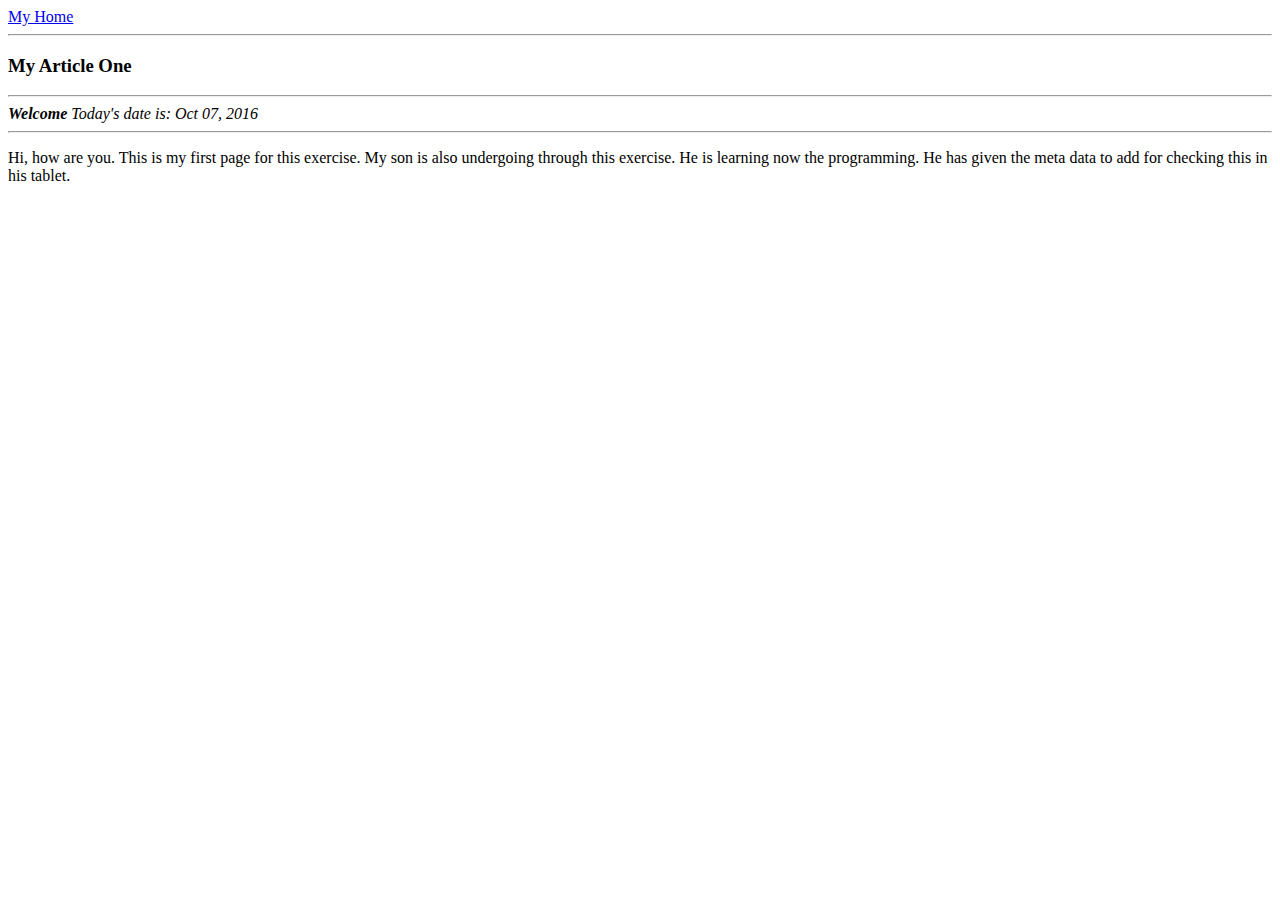
<file: ui/Article-one.html>
<html>
    <head>
        <title>
            My First Article | VAV
        </title>
        <meta name="viewport" content="width=device-width, initial-scale=1" />
    </head>
    <body>
        <div>
            <a href="/">My Home</a>
        </div>
        <hr>
        <h3>
            My Article One
        </h3>
        <hr>
        <div>
            <i><strong>Welcome</strong> Today's date is: Oct 07, 2016</i>
        </div>
        <hr>
        <div>
            <p>
                Hi, how are you. This is my first page for this exercise. My son is also undergoing through this exercise. He is learning now the programming. He has given the meta data to add for checking this in his tablet.
            </p>
        </div>
    </body>

</html>
</file>
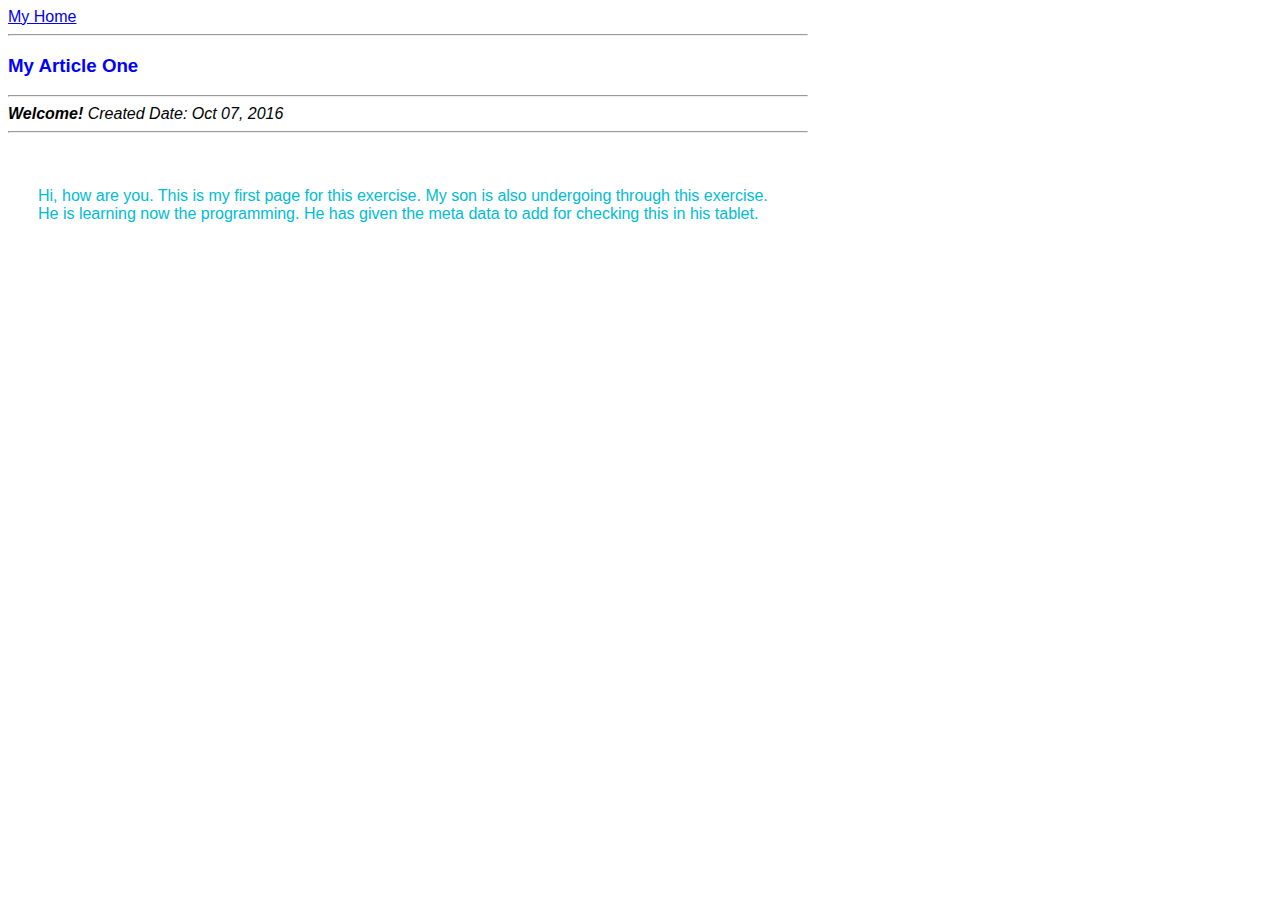
<file: ui/myArticle.html>
<html>
    <head>
        <title>
            My First Article | VAV
        </title>
        <meta name="viewport" content="width=device-width, initial-scale=1" />
        <link href="/ui/style.css" rel="stylesheet" />
    </head>
    <body>
        <div class="docstyle"> 
        <div >
            <a href="/">My Home</a>
        </div>
        <hr>
        <h3 class="topicstyle">
            My Article One
        </h3>
        <hr>
        <div>
            <i><strong>Welcome!</strong> Created Date: Oct 07, 2016</i>
        </div>
        <hr>
        <div class="contentStyle">
            <p>
                Hi, how are you. This is my first page for this exercise. My son is also undergoing through this exercise. He is learning now the programming. He has given the meta data to add for checking this in his tablet.
            </p>
        </div>
        </div>
    </body>

</html>
</file>
<file: ui/style.css>
body {
    font-family: sans-serif;
    background-color: white;
}

.center {
    text-align: center;
}

.text-big {
    font-size: 300%;
}

.bold {
    font-weight: bold;
}

.img-medium {
    height: 200px;
}

.docstyle{
    max-width: 800px;
}
.contentStyle {
    margin: 0 auto;
    color: #00BCD4;
    padding: 30;
    font-family: sans-serif;
}
.topicstyle {
    color: blue;
}
</file>
